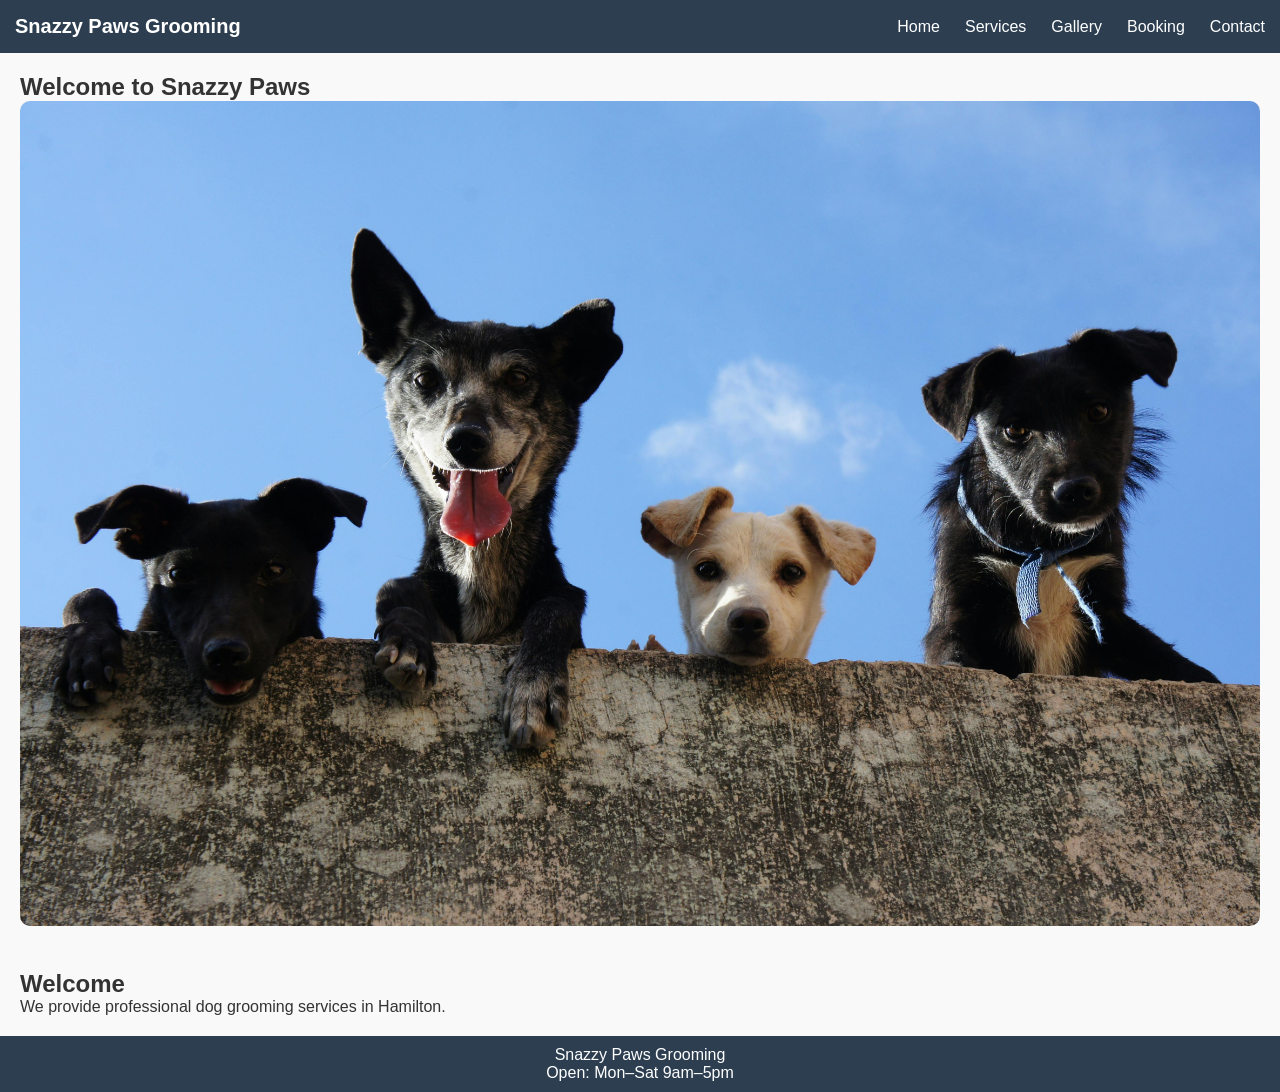
<file: index.html>
<!DOCTYPE html>
<html lang="en">
<head>
<meta name="viewport" content="width=device-width, initial-scale=1.0">    
<meta charset="UTF-8">
<title>Snazzy Paws Grooming</title>
<link rel="stylesheet" href="style.css">
</head>

<body>

<header>
<nav>
<h1>Snazzy Paws Grooming</h1>
<ul>
<li><a href="index.html">Home</a></li>
<li><a href="services.html">Services</a></li>
<li><a href="gallery.html">Gallery</a></li>
<li><a href="booking.html">Booking</a></li>
<li><a href="contact.html">Contact</a></li>
</ul>
</nav>
</header>

<section class="hero">
    <h2>Welcome to Snazzy Paws</h2>
    <img src="images/dog1.jpg" alt="Dog grooming">
</section>


<section>
<h2>Welcome</h2>
<p>We provide professional dog grooming services in Hamilton.</p>
</section>

<footer>
<p>Snazzy Paws Grooming</p>
<p>Open: Mon–Sat 9am–5pm</p>
</footer>

</body>
</html>
</file>
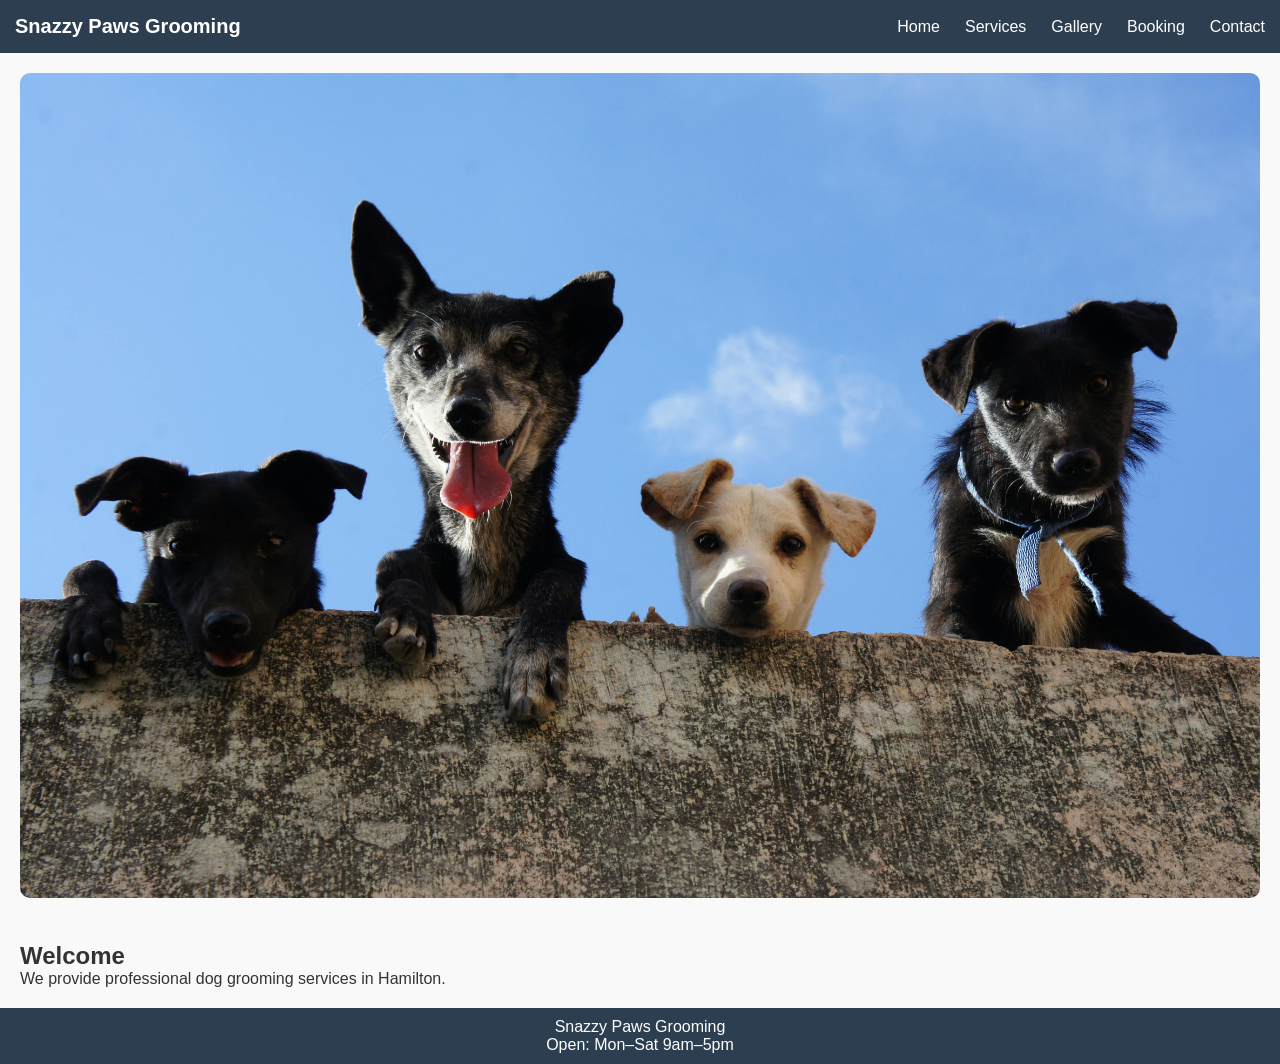
<file: snazzy-paws/index.html>
<!DOCTYPE html>
<html lang="en">
<head>
<meta name="viewport" content="width=device-width, initial-scale=1.0">    
<meta charset="UTF-8">
<title>Snazzy Paws Grooming</title>
<link rel="stylesheet" href="style.css">
</head>

<body>

<header>
<nav>
<h1>Snazzy Paws Grooming</h1>
<ul>
<li><a href="index.html">Home</a></li>
<li><a href="services.html">Services</a></li>
<li><a href="gallery.html">Gallery</a></li>
<li><a href="booking.html">Booking</a></li>
<li><a href="contact.html">Contact</a></li>
</ul>
</nav>
</header>

<section class="hero">
<img src="images/dog1.jpg" alt="Dog grooming">
</section>

<section>
<h2>Welcome</h2>
<p>We provide professional dog grooming services in Hamilton.</p>
</section>

<footer>
<p>Snazzy Paws Grooming</p>
<p>Open: Mon–Sat 9am–5pm</p>
</footer>

</body>
</html>
</file>
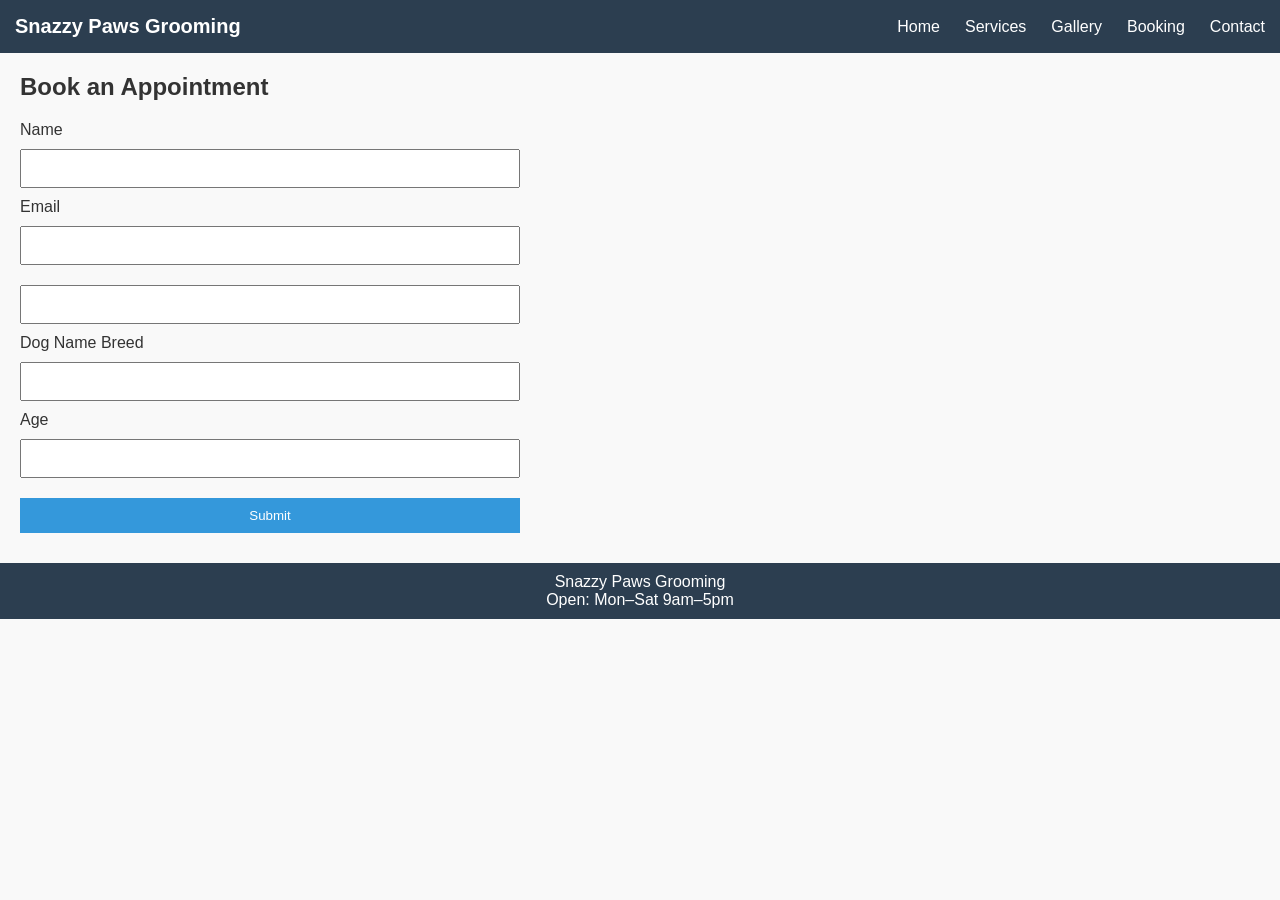
<file: booking.html>
<!DOCTYPE html>
<html lang="en">
<head>
    <meta name="viewport" content="width=device-width, initial-scale=1.0">
<meta charset="UTF-8">
<title>Booking</title>
<link rel="stylesheet" href="style.css">
</head>

<body>

<header>
<nav>
<h1>Snazzy Paws Grooming</h1>
<ul>
<li><a href="index.html">Home</a></li>
<li><a href="services.html">Services</a></li>
<li><a href="gallery.html">Gallery</a></li>
<li><a href="booking.html">Booking</a></li>
<li><a href="contact.html">Contact</a></li>
</ul>
</nav>
</header>

<section>

<h2>Book an Appointment</h2>

<form>
<label for="name">Name</label>
<input type="text" id="name" required>

<label for="email">Email</label>
<input type="email" id="email" required>

<input type="text" id="dog-name" name="dog-name">
<label for="dog-name">Dog Name</label>

<label for="breed">Breed</label>
<input type="text" id="breed" required>

<label for="age">Age</label>
<input type="number" id="age" required>

<button type="submit">Submit</button>
</form>

</section>

<footer>
<p>Snazzy Paws Grooming</p>
<p>Open: Mon–Sat 9am–5pm</p>
</footer>

</body>
</html>
</file>
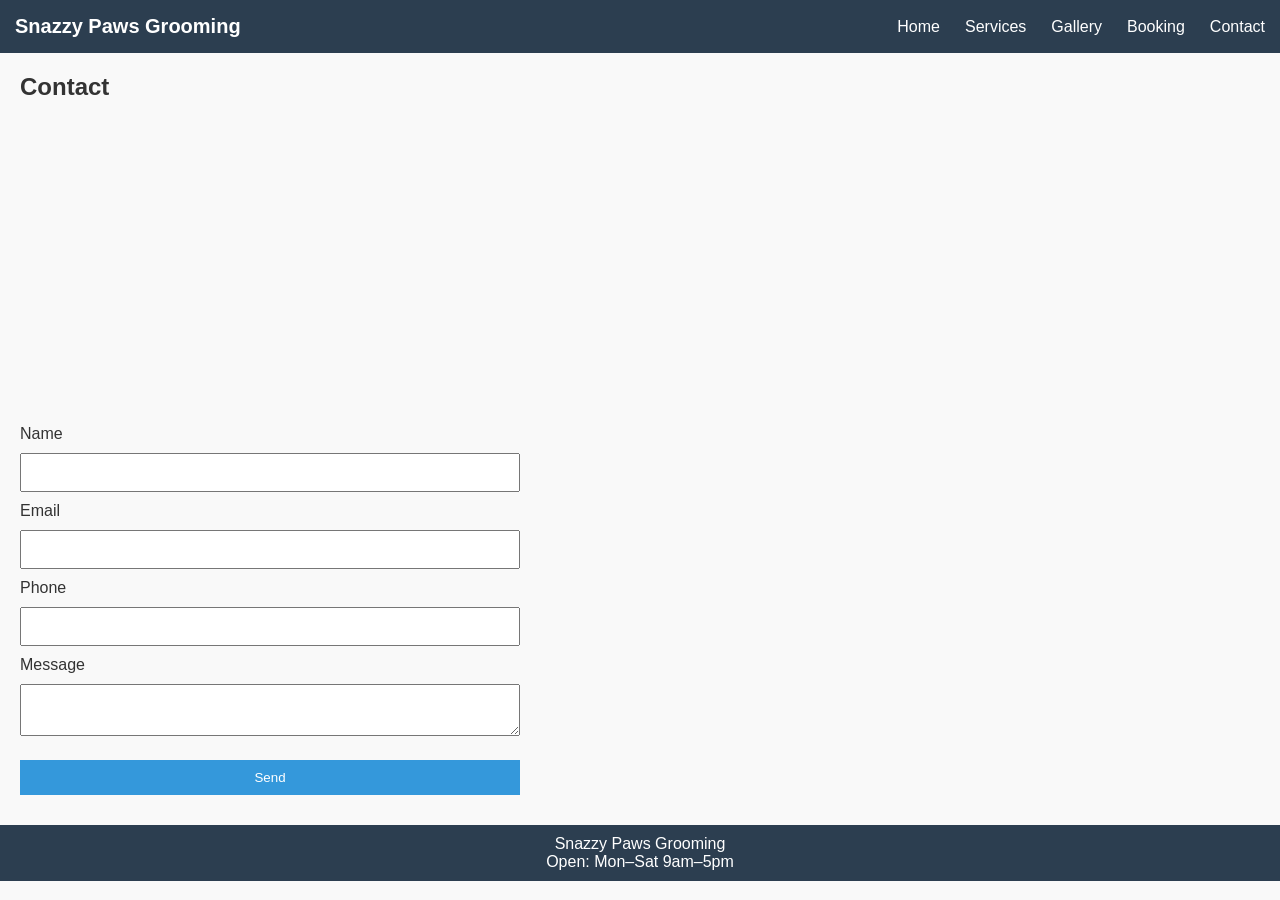
<file: contact.html>
<!DOCTYPE html>
<html lang="en">
<head>
    <meta name="viewport" content="width=device-width, initial-scale=1.0">
<meta charset="UTF-8">
<title>Contact</title>
<link rel="stylesheet" href="style.css">
</head>

<body>

<header>
<nav>
<h1>Snazzy Paws Grooming</h1>
<ul>
<li><a href="index.html">Home</a></li>
<li><a href="services.html">Services</a></li>
<li><a href="gallery.html">Gallery</a></li>
<li><a href="booking.html">Booking</a></li>
<li><a href="contact.html">Contact</a></li>
</ul>
</nav>
</header>

<section>
<h2>Contact</h2>    

<iframe src="https://maps.google.com/maps?q=Hamilton&t=&z=13&ie=UTF8&iwloc=&output=embed"
width="600" height="300"></iframe>

<form>
<label for="name">Name</label>
<input type="text" id="name" required>

<label for="email">Email</label>
<input type="email" id="email" required>

<label for="phone">Phone</label>
<input type="text" id="phone" required>

<label for="message">Message</label>
<textarea id="message" name="message"></textarea>

<button type="submit">Send</button>
</form>

</section>

<footer>
<p>Snazzy Paws Grooming</p>
<p>Open: Mon–Sat 9am–5pm</p>
</footer>

</body>
</html>
</file>
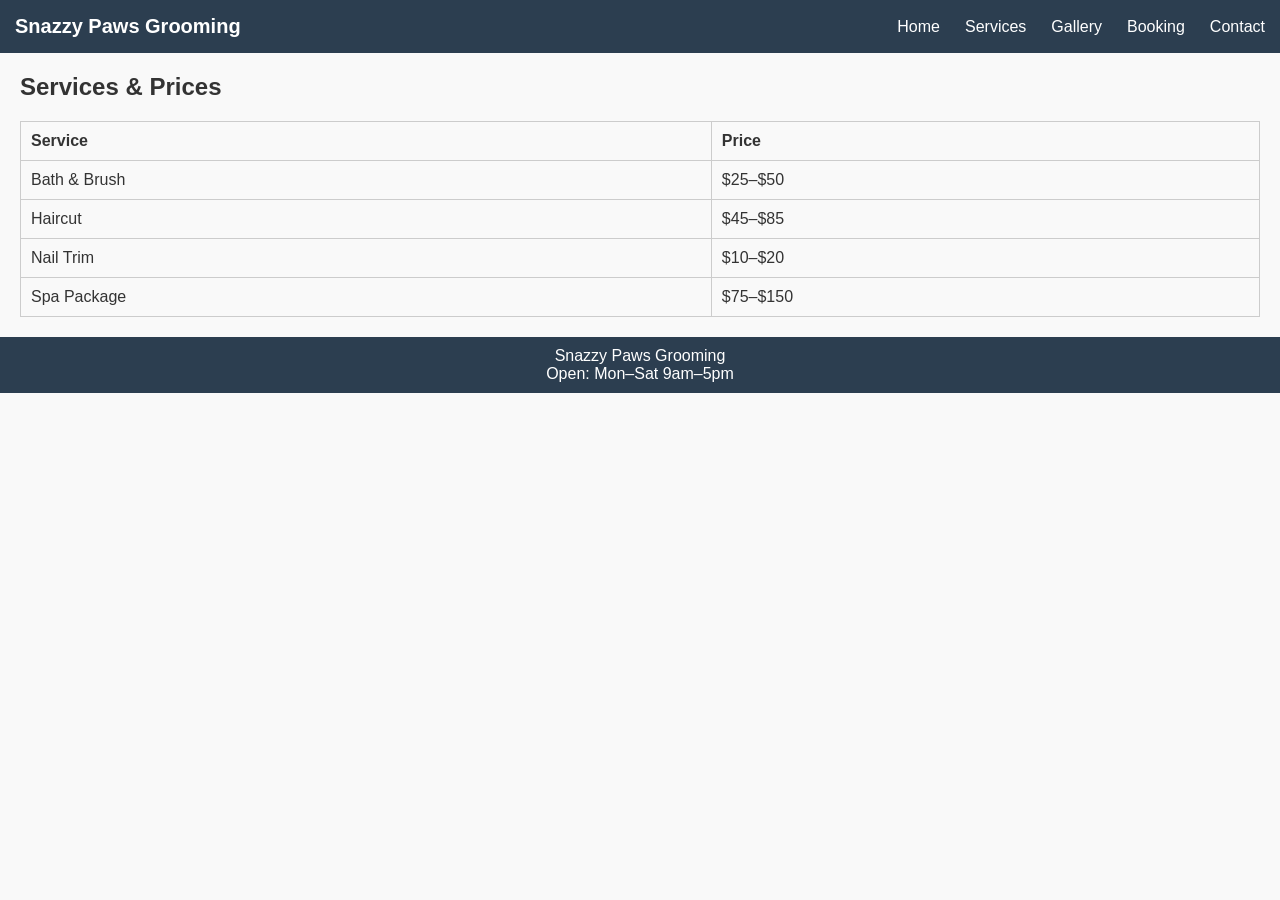
<file: services.html>
<!DOCTYPE html>
<html lang="en">
<head>
    <meta name="viewport" content="width=device-width, initial-scale=1.0">
<meta charset="UTF-8">
<title>Services</title>
<link rel="stylesheet" href="style.css">
</head>

<body>

<header>
<nav>
<h1>Snazzy Paws Grooming</h1>
<ul>
<li><a href="index.html">Home</a></li>
<li><a href="services.html">Services</a></li>
<li><a href="gallery.html">Gallery</a></li>
<li><a href="booking.html">Booking</a></li>
<li><a href="contact.html">Contact</a></li>
</ul>
</nav>
</header>

<section>
<h2>Services & Prices</h2>

<table>
<tr><th>Service</th><th>Price</th></tr>
<tr><td>Bath & Brush</td><td>$25–$50</td></tr>
<tr><td>Haircut</td><td>$45–$85</td></tr>
<tr><td>Nail Trim</td><td>$10–$20</td></tr>
<tr><td>Spa Package</td><td>$75–$150</td></tr>
</table>

</section>

<footer>
<p>Snazzy Paws Grooming</p>
<p>Open: Mon–Sat 9am–5pm</p>
</footer>

</body>
</html>
</file>
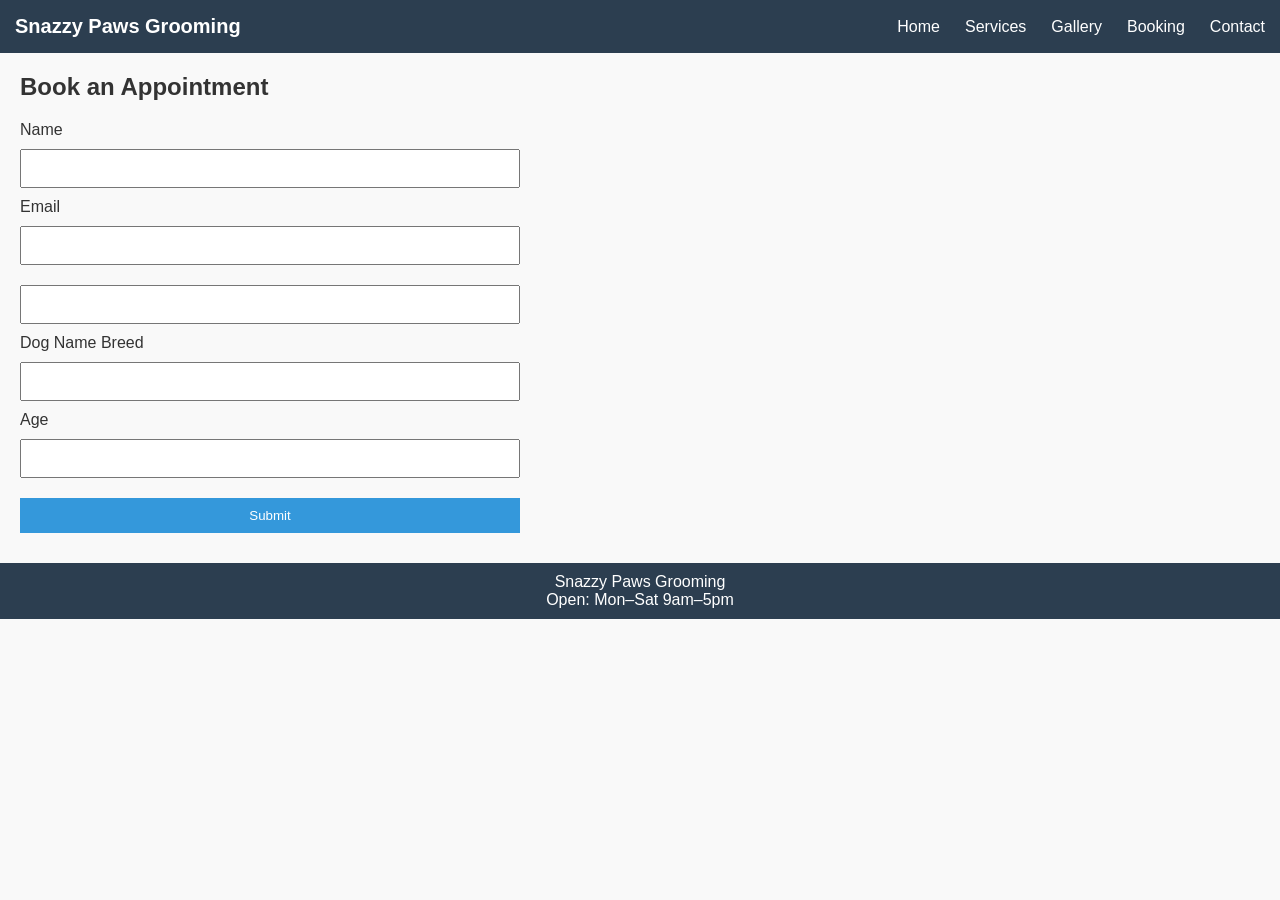
<file: snazzy-paws/booking.html>
<!DOCTYPE html>
<html lang="en">
<head>
    <meta name="viewport" content="width=device-width, initial-scale=1.0">
<meta charset="UTF-8">
<title>Booking</title>
<link rel="stylesheet" href="style.css">
</head>

<body>

<header>
<nav>
<h1>Snazzy Paws Grooming</h1>
<ul>
<li><a href="index.html">Home</a></li>
<li><a href="services.html">Services</a></li>
<li><a href="gallery.html">Gallery</a></li>
<li><a href="booking.html">Booking</a></li>
<li><a href="contact.html">Contact</a></li>
</ul>
</nav>
</header>

<section>

<h2>Book an Appointment</h2>

<form>
<label for="name">Name</label>
<input type="text" id="name" required>

<label for="email">Email</label>
<input type="email" id="email" required>

<input type="text" id="dog-name" name="dog-name">
<label for="dog-name">Dog Name</label>

<label for="breed">Breed</label>
<input type="text" id="breed" required>

<label for="age">Age</label>
<input type="number" id="age" required>

<button type="submit">Submit</button>
</form>

</section>

<footer>
<p>Snazzy Paws Grooming</p>
<p>Open: Mon–Sat 9am–5pm</p>
</footer>

</body>
</html>
</file>
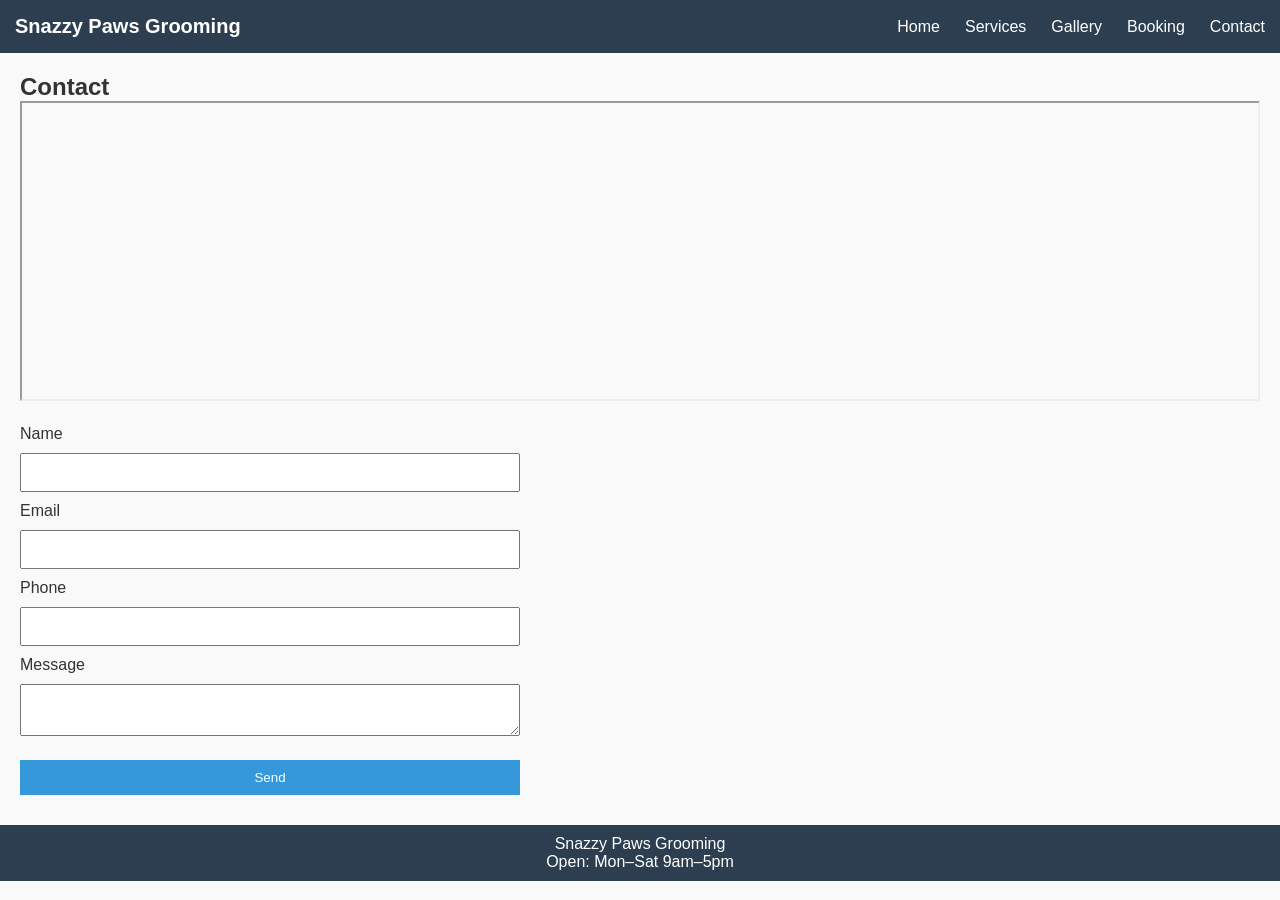
<file: snazzy-paws/contact.html>
<!DOCTYPE html>
<html lang="en">
<head>
    <meta name="viewport" content="width=device-width, initial-scale=1.0">
<meta charset="UTF-8">
<title>Contact</title>
<link rel="stylesheet" href="style.css">
</head>

<body>

<header>
<nav>
<h1>Snazzy Paws Grooming</h1>
<ul>
<li><a href="index.html">Home</a></li>
<li><a href="services.html">Services</a></li>
<li><a href="gallery.html">Gallery</a></li>
<li><a href="booking.html">Booking</a></li>
<li><a href="contact.html">Contact</a></li>
</ul>
</nav>
</header>

<section>
<h2>Contact</h2>    

<iframe src="https://maps.google.com/maps?q=Hamilton&t=&z=13&ie=UTF8&iwloc=&output=embed" 
width="100%" height="300"></iframe>

<form>
<label for="name">Name</label>
<input type="text" id="name" required>

<label for="email">Email</label>
<input type="email" id="email" required>

<label for="phone">Phone</label>
<input type="text" id="phone" required>

<label for="message">Message</label>
<textarea id="message" name="message"></textarea>

<button type="submit">Send</button>
</form>

</section>

<footer>
<p>Snazzy Paws Grooming</p>
<p>Open: Mon–Sat 9am–5pm</p>
</footer>

</body>
</html>
</file>
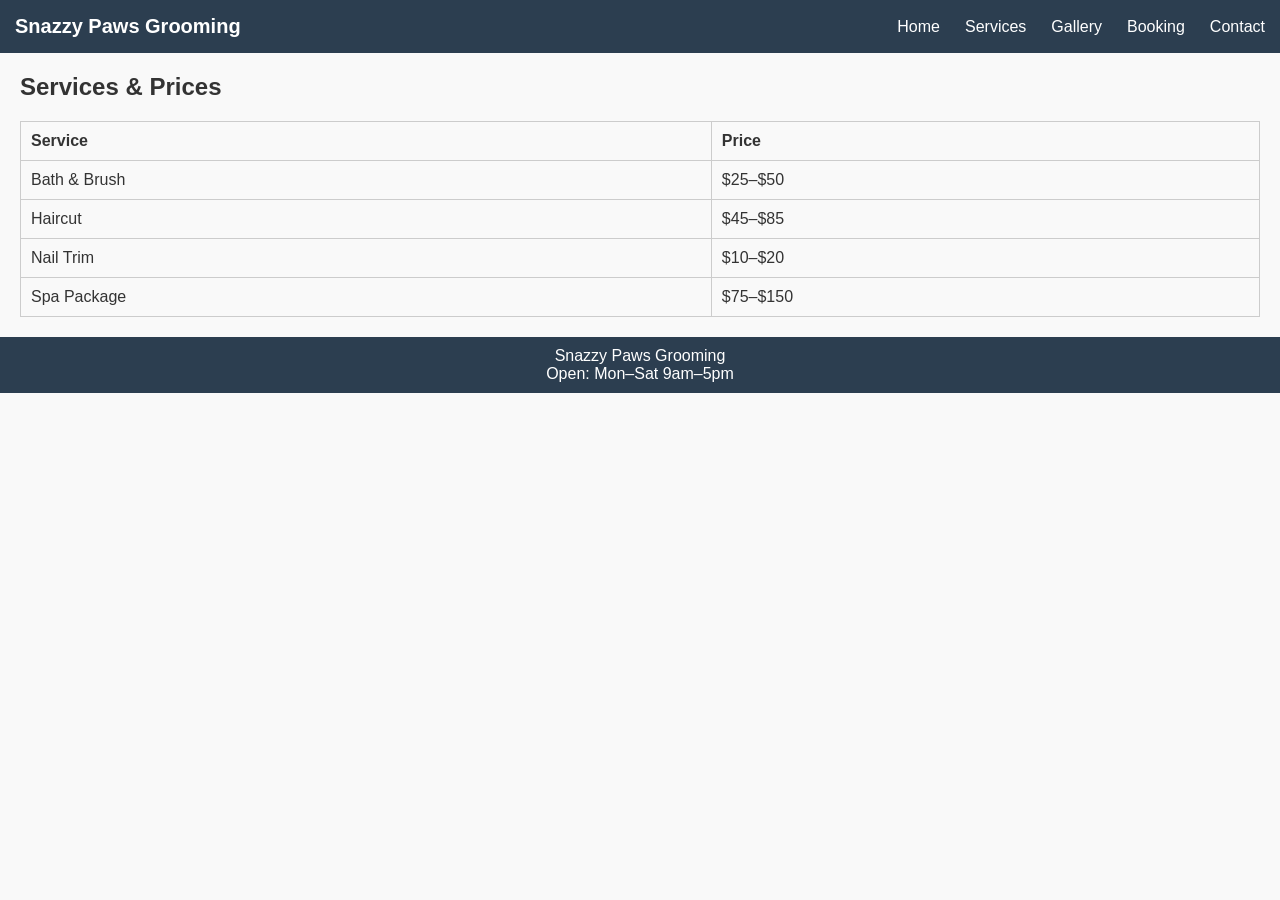
<file: snazzy-paws/services.html>
<!DOCTYPE html>
<html lang="en">
<head>
    <meta name="viewport" content="width=device-width, initial-scale=1.0">
<meta charset="UTF-8">
<title>Services</title>
<link rel="stylesheet" href="style.css">
</head>

<body>

<header>
<nav>
<h1>Snazzy Paws Grooming</h1>
<ul>
<li><a href="index.html">Home</a></li>
<li><a href="services.html">Services</a></li>
<li><a href="gallery.html">Gallery</a></li>
<li><a href="booking.html">Booking</a></li>
<li><a href="contact.html">Contact</a></li>
</ul>
</nav>
</header>

<section>
<h2>Services & Prices</h2>

<table>
<tr><th>Service</th><th>Price</th></tr>
<tr><td>Bath & Brush</td><td>$25–$50</td></tr>
<tr><td>Haircut</td><td>$45–$85</td></tr>
<tr><td>Nail Trim</td><td>$10–$20</td></tr>
<tr><td>Spa Package</td><td>$75–$150</td></tr>
</table>

</section>

<footer>
<p>Snazzy Paws Grooming</p>
<p>Open: Mon–Sat 9am–5pm</p>
</footer>

</body>
</html>
</file>
<file: style.css>
/* Reset */
* {
    margin: 0;
    padding: 0;
    box-sizing: border-box;
    font-family: Arial, sans-serif;
}

/* Layout */
body {
    background: #f9f9f9;
    color: #333;
}

header {
    background: #2c3e50;
    color: white;
    padding: 15px;
}

nav {
    display: flex;
    justify-content: space-between;
    align-items: center;
}

nav h1 {
    font-size: 20px;
}

nav ul {
    display: flex;
    list-style: none;
}

nav ul li {
    margin-left: 15px;
}

nav ul li a {
    color: white;
    text-decoration: none;
}

section {
    padding: 20px;
}

footer {
    background: #2c3e50;
    color: white;
    text-align: center;
    padding: 10px;
}

/* Hero Image */
.hero img {
    width: 100%;
    height: auto;
    border-radius: 10px;
}

/* Table */
table {
    width: 100%;
    border-collapse: collapse;
    margin-top: 20px;
}

table, th, td {
    border: 1px solid #ccc;
}

th, td {
    padding: 10px;
    text-align: left;
}

/* Gallery */
.gallery {
    display: grid;
    grid-template-columns: repeat(4, 1fr);
    gap: 10px;
}

.gallery img {
    width: 100%;
    border-radius: 10px;
}

/* Forms */
form {
    max-width: 500px;
    margin-top: 20px;
}

input, select, textarea, button {
    width: 100%;
    padding: 10px;
    margin: 10px 0;
}

button {
    background: #3498db;
    color: white;
    border: none;
    cursor: pointer;
}

nav ul {
    gap: 10px;
}

nav ul li a:hover {
    text-decoration: underline;
}


/* Responsive */
@media (max-width: 768px) {
    nav ul {
        flex-direction: column;
    }

    .gallery {
        grid-template-columns: repeat(2, 1fr);
    }
}

iframe {
    width: 100%;
    border: 0;
}
</file>
<file: snazzy-paws/style.css>
/* Reset */
* {
    margin: 0;
    padding: 0;
    box-sizing: border-box;
    font-family: Arial, sans-serif;
}

/* Layout */
body {
    background: #f9f9f9;
    color: #333;
}

header {
    background: #2c3e50;
    color: white;
    padding: 15px;
}

nav {
    display: flex;
    justify-content: space-between;
    align-items: center;
}

nav h1 {
    font-size: 20px;
}

nav ul {
    display: flex;
    list-style: none;
}

nav ul li {
    margin-left: 15px;
}

nav ul li a {
    color: white;
    text-decoration: none;
}

section {
    padding: 20px;
}

footer {
    background: #2c3e50;
    color: white;
    text-align: center;
    padding: 10px;
}

/* Hero Image */
.hero img {
    width: 100%;
    height: auto;
    border-radius: 10px;
}

/* Table */
table {
    width: 100%;
    border-collapse: collapse;
    margin-top: 20px;
}

table, th, td {
    border: 1px solid #ccc;
}

th, td {
    padding: 10px;
    text-align: left;
}

/* Gallery */
.gallery {
    display: grid;
    grid-template-columns: repeat(4, 1fr);
    gap: 10px;
}

.gallery img {
    width: 100%;
    border-radius: 10px;
}

/* Forms */
form {
    max-width: 500px;
    margin-top: 20px;
}

input, select, textarea, button {
    width: 100%;
    padding: 10px;
    margin: 10px 0;
}

button {
    background: #3498db;
    color: white;
    border: none;
    cursor: pointer;
}

nav ul {
    gap: 10px;
}

nav ul li a:hover {
    text-decoration: underline;
}


/* Responsive */
@media (max-width: 768px) {
    nav ul {
        flex-direction: column;
    }

    .gallery {
        grid-template-columns: repeat(2, 1fr);
    }
}
</file>
